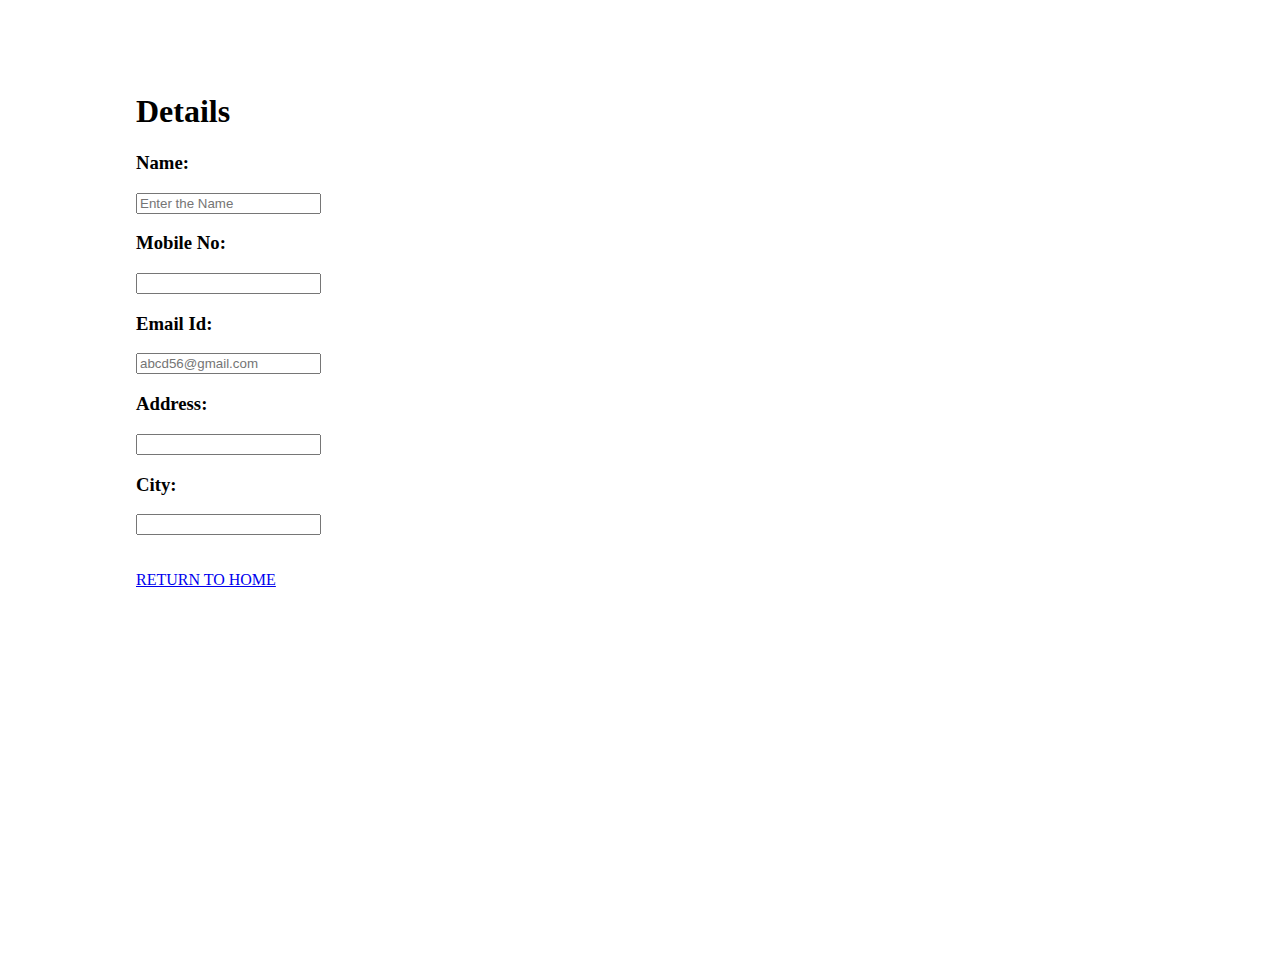
<file: contact.html>
<!DOCTYPE html>
<html lang="en">
<head>
    <meta charset="UTF-8">
    <meta name="viewport" content="width=device-width, initial-scale=1.0">
    <title>Details</title>
    <style>
        
        
        body{
            min-height: 100vh;
            padding: 5% 0% 0% 10% ;
            background-size:cover;
            background-image: url(https://img.freepik.com/premium-photo/fathers-day-toys-sky-blue-background_980928-37365.jpg?w=996);
            justify-content: 100%;
            background-repeat: no-repeat;
            
    
        
        }
       
    </style>
</head>
<body>
    
    <h1 class="p1"><b>Details</b></h1>
    <form>
    <h3>Name:</h3><input type="text"placeholder="Enter the Name"><br>
    <h3>Mobile No:</h3><input type="tel"><br>
    <h3> Email Id:</h3><input type="email" placeholder="abcd56@gmail.com"><br>
    <h3>Address:</h3><input type="text"><br>
    <h3>City:</h3><input type="text"><br><br><br>
    
    <a href="index.html">RETURN TO HOME</a>
    
     

    </form>
</body>
</html>
</file>
